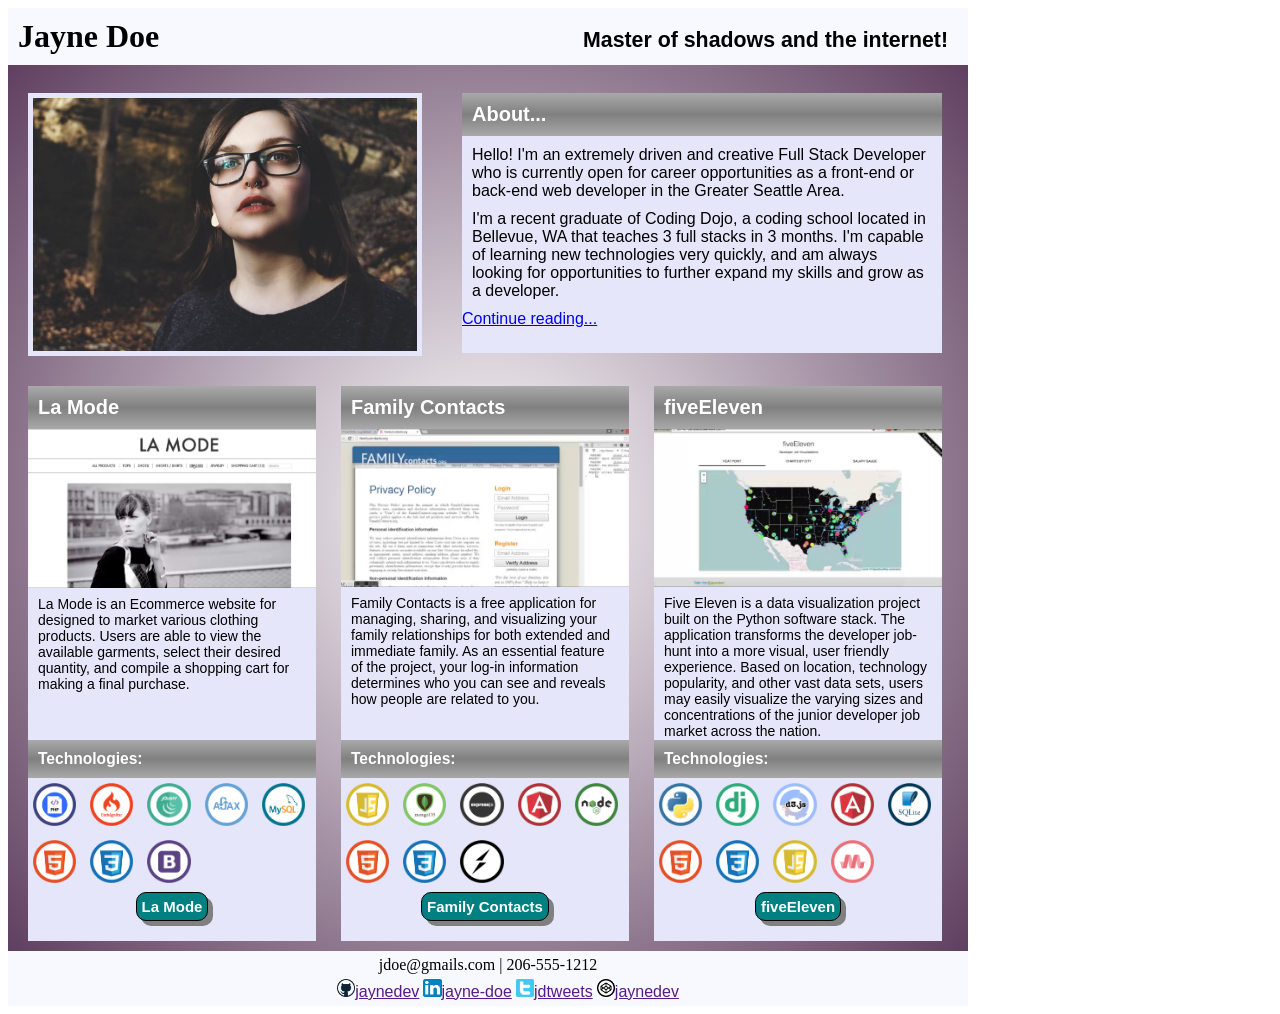
<file: index.html>
<!DOCTYPE html>
<html lang="en">
	<head>
		<meta charset="UTF-8">
		<title>Portfolio</title>
		<link rel="stylesheet" type="text/css" href="style.css">
	</head>
	<body>
		<div id="container">
			<div id="header">
				<div id="Name">
					<h1>Jayne Doe</h1>
					<h2>Master of shadows and the internet!</h2>
				</div>
			</div>
			<div id="profile">
				<img src="images/photo_of_me.jpg" alt="profile pic">
				<div id="about">
					<div class="subheader">
						<h2>About...</h2>
					</div>
					<p>Hello! I'm an extremely driven and creative Full Stack Developer who is currently open for career opportunities as a front-end or back-end web developer in the Greater Seattle Area.</p>
					<p>I'm a recent graduate of Coding Dojo, a coding school located in Bellevue, WA that teaches 3 full stacks in 3 months. I'm capable of learning new technologies very quickly, and am always looking for opportunities to further expand my skills and grow as a developer.</p>
					<a href="http://www.continuereading.com">Continue reading...</a>
				</div>
			</div>
			<div id="content">
				<div class="sub-content">
					<div class="subheader">
						<h2>La Mode</h2>
					</div>
					<img src="images/lamode.png" alt="la mode">
					<p>La Mode is an Ecommerce website for designed to market various clothing products. Users are able to view the available garments, select their desired quantity, and compile a shopping cart for making a final purchase.</p>	
				</div>
				<div class="sub-content">
					<div class="subheader">
						<h2>Family Contacts</h2>
					</div>
					<img src="images/familycontacts.png" alt="family contacts">
					<p>Family Contacts is a free application for managing, sharing, and visualizing your family relationships for both extended and immediate family. As an essential feature of the project, your log-in information determines who you can see and reveals how people are related to you.</p>	
				</div>
				<div class="sub-content">
					<div class="subheader">
						<h2>fiveEleven</h2>
					</div>
					<img src="images/fiveEleven.png" alt="fiveEleven">
					<p>Five Eleven is a data visualization project built on the Python software stack. The application transforms the developer job-hunt into a more visual, user friendly experience. Based on location, technology popularity, and other vast data sets, users may easily visualize the varying sizes and concentrations of the junior developer job market across the nation.</p>	
				</div>
			
				<div class="technology">		
					<div class="subheader">
						<h3>Technologies:</h3>
					</div>
					<div class="tech">
						<img src="images/php.png" alt="php">
						<img src="images/codeigniter.png" alt="code igniter">
						<img src="images/jQuery.png" alt="jQuery">
						<img src="images/ajax.png" alt="Ajax">
						<img src="images/mysql.png" alt="My SQL">
						<img src="images/HTML.png" alt="HTML">
						<img src="images/CSS.png" alt="CSS">
						<img src="images/bootstrap.png" alt="bootstrap">
					</div>
					<p class="button">La Mode</p>
				</div>
				<div class="technology">
					<div class="subheader">
						<h3>Technologies:</h3>
					</div>
					<div class="tech">
						<img src="images/JavaScript.png" alt="JavaScript">
						<img src="images/mongodb.png" alt="mongoDB">
						<img src="images/expressjs.png" alt="ExpressJS">
						<img src="images/angular.png" alt="Angular">
						<img src="images/nodejs.png" alt="NodeJS">
						<img src="images/HTML.png" alt="HTML">
						<img src="images/CSS.png" alt="CSS">
						<img src="images/socket.png" alt="Socket">
					</div>
					<p class="button">Family Contacts</p>
				</div>
				<div class="technology">	
					<div class="subheader">
						<h3>Technologies:</h3>
					</div>
					<div class="tech">
						<img src="images/python.png" alt="Python">
						<img src="images/django.png" alt="DJango">
						<img src="images/d3.png" alt="D3">
						<img src="images/angular.png" alt="Angular">
						<img src="images/sqlite.png" alt="SQlite">
						<img src="images/HTML.png" alt="HTML">
						<img src="images/CSS.png" alt="CSS">
						<img src="images/JavaScript.png" alt="JavaScript">
						<img src="images/materialize.png" alt="Materialize">
					</div>
					<p class="button">fiveEleven</p>
				</div>
			</div>
			<div id="footer">
				<p>jdoe@gmails.com | 206-555-1212</p>
				<div id="social">
					<ul>
						<li><img src="images/github.png" alt="GitHub"><a href="">jaynedev</a></li>
						<li><img src="images/linkedin.png" alt="LinkedIn"><a href="">jayne-doe</a></li>
						<li><img src="images/twitter.png" alt="Twitter"><a href="">jdtweets</a></li>
						<li><img src="images/codepen.png" alt="CodePen"><a href="">jaynedev</a></li>
					</ul>
				</div>
			</div>
		</div>
	</body>
</html>
</file>
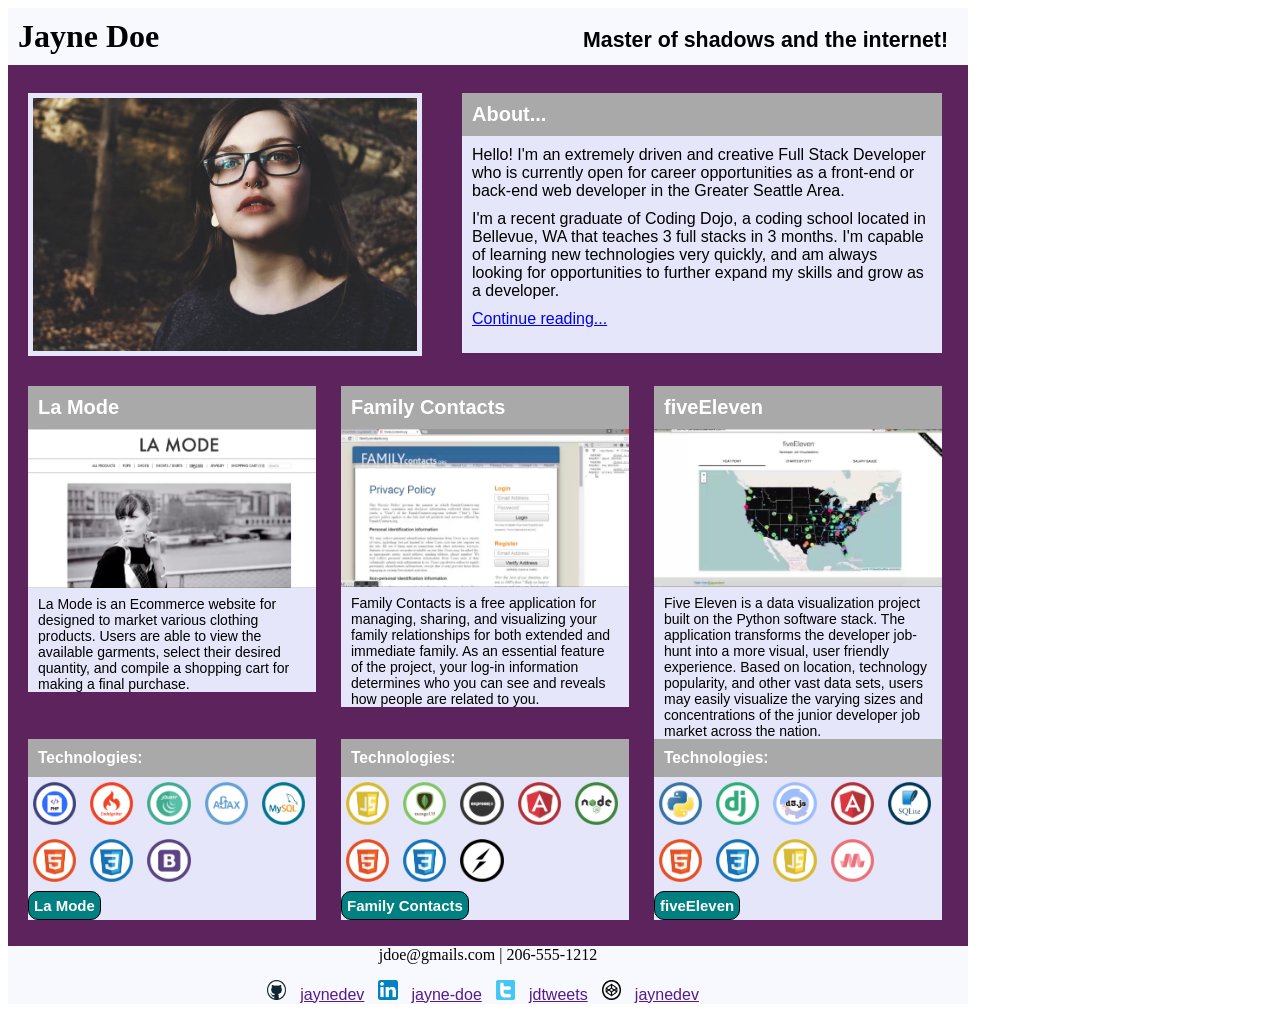
<file: Portfolio/index.html>
<!DOCTYPE html>
<html lang="en">
	<head>
		<title>Portfolio</title>
		<link rel="stylesheet" type="text/css" href="style.css">
	</head>
	<body>
		<div id="container">
			<div id="header">
				<div id="Name">
					<h1>Jayne Doe</h1>
					<h2>Master of shadows and the internet!</h2>
				</div>
			</div>
			<div id="profile">
				<img src="images\photo_of_me.jpg">
				<div id="about">
					<div class="subheader">
						<h2>About...</h2>
					</div>
					<p>Hello! I'm an extremely driven and creative Full Stack Developer who is currently open for career opportunities as a front-end or back-end web developer in the Greater Seattle Area.</p>
					<p>I'm a recent graduate of Coding Dojo, a coding school located in Bellevue, WA that teaches 3 full stacks in 3 months. I'm capable of learning new technologies very quickly, and am always looking for opportunities to further expand my skills and grow as a developer.</p>
					<a href="http://www.continuereading.com">Continue reading...</a>
				</div>
			</div>
			<div id="content">
				<div class="sub-content">
					<div class="subheader">
						<h2>La Mode</h2>
					</div>
					<img src="images\lamode.png">
					<p>La Mode is an Ecommerce website for designed to market various clothing products. Users are able to view the available garments, select their desired quantity, and compile a shopping cart for making a final purchase.</p>	
				</div>
				<div class="sub-content">
					<div class="subheader">
						<h2>Family Contacts</h2>
					</div>
					<img src="images\familycontacts.png">
					<p>Family Contacts is a free application for managing, sharing, and visualizing your family relationships for both extended and immediate family. As an essential feature of the project, your log-in information determines who you can see and reveals how people are related to you.</p>	
				</div>
				<div class="sub-content">
					<div class="subheader">
						<h2>fiveEleven</h2>
					</div>
					<img src="images\fiveEleven.png">
					<p>Five Eleven is a data visualization project built on the Python software stack. The application transforms the developer job-hunt into a more visual, user friendly experience. Based on location, technology popularity, and other vast data sets, users may easily visualize the varying sizes and concentrations of the junior developer job market across the nation.</p>	
				</div>
			</div>
			<div id="content-2">
				<div class="technology">		
					<div class="subheader">
						<h3>Technologies:</h3>
					</div>
					<div class="tech">
						<img src="images\php.png">
						<img src="images\codeigniter.png">
						<img src="images\jQuery.png">
						<img src="images\ajax.png">
						<img src="images\mysql.png">
						<img src="images\HTML.png">
						<img src="images\CSS.png">
						<img src="images\bootstrap.png">
					</div>
					<div class="button">
						<p>La Mode</p>
					</div>
				</div>
				<div class="technology">
					<div class="subheader">
						<h3>Technologies:</h3>
					</div>
					<div class="tech">
						<img src="images\JavaScript.png">
						<img src="images\mongodb.png">
						<img src="images\expressjs.png">
						<img src="images\angular.png">
						<img src="images\nodejs.png">
						<img src="images\HTML.png">
						<img src="images\CSS.png">
						<img src="images\socket.png">
					</div>
					<div class="button">
						<p>Family Contacts</p>
					</div>
				</div>
				<div class="technology">	
					<div class="subheader">
						<h3>Technologies:</h3>
					</div>
					<div class="tech">
						<img src="images\python.png">
						<img src="images\django.png">
						<img src="images\d3.png">
						<img src="images\angular.png">
						<img src="images\sqlite.png">
						<img src="images\HTML.png">
						<img src="images\CSS.png">
						<img src="images\JavaScript.png">
						<img src="images\materialize.png">
					</div>
					<div class="button">
						<p>fiveEleven</p>
					</div>
				</div>
			</div>
			<div id="footer">
				<p>jdoe@gmails.com | 206-555-1212</p>
				<p>
					<img src="images/github.png">
					<a href="" ;>jaynedev</a>
					<img src="images/linkedin.png">
					<a href="" ;>jayne-doe</a>
					<img src="images/twitter.png">
					<a href="" ;>jdtweets</a>
					<img src="images/codepen.png">
					<a href="" ;>jaynedev</a>
				</p>
			</div>
		</div>
	</body>
</html>
</file>
<file: style.css>
#container {
	width: 960px;
	background: radial-gradient(circle, white, #563456);
	}
#header {
	background-color: ghostwhite;
	
	}
#header h1 {
	font: 24pt Comic Sans MS;
	font-weight: bold;
	display: inline-block;
	margin: 10px;
	}
#header h2 {
	font: 16pt arial;
	font-weight: bold;
	float: right;
	display: inline-block;
	margin: 20px;
	}
#name {
	
	}
#profile {
	display: inline-block;
	}
#profile img {
	width: 40%;
	margin: 20px;
	float: left;
	border: 5px solid lavender;
	}
#about {
	width: 50%;
	background-color: lavender;
	display: inline-block;
	margin: 20px;
	padding: 0px 0px 25px 0px;
	}
#about p, a {
	font: 12pt arial;
	margin: 10px;
	}
#content {
	display: table;
	overflow: hidden;
	}
.subheader {
	background: linear-gradient(darkgray, gray, darkgray);
	font: 10pt arial;
	padding: 10px;
	margin: 0px;
	}
.subheader h2, h3 {
	color: white;
	text-align: left;
	margin: 0px;
	}
.sub-content {
	width: 30%;
	height: 354px;
	background-color: lavender;
	font: 14px arial;
	margin: 10px 5px 0px 20px;
	display: inline-block;
	vertical-align: top;
	}
.sub-content img {
	width: 100%;
	}
.sub-content p {
	margin: 5px 0px 0px 0px;
	padding: 0px 10px 0px 10px;
	}
.technology {
	width: 30%;
	background-color: lavender;
	text-align: center;
	display: inline-block;
	margin: 0px 5px 10px 20px;
	padding-bottom: 20px;
	}
.tech {
	text-align: left;
}
.tech img {
	width: 15%;
	padding: 5px;
	}
.button {
	background-color: teal;
	border-radius: 10px;
	border: 1px solid black;
	display: inline-block;
	font: 15px arial;
	font-weight: bold;
	color: white;
	margin: 0px;
	padding: 5px;
	box-shadow: 5px 5px grey;
	}
#footer {
	width: 960px;
	background-color: ghostwhite;
	text-align: center;
	display: table;
	padding: 0px;
	}
#footer p, ul {
	margin: 5px;
}
#footer ul li, a{
	display: inline;
	margin: 0px 0px 5px 0px;
}
#footer img {
	width: 2%;
	}
</file>
<file: Portfolio/style.css>
#container {
	width: 960px;
	background-color: #5c235c;
	}
#header {
	background-color: ghostwhite;
	
	}
#header h1 {
	font: 24pt Comic Sans MS;
	font-weight: bold;
	display: inline-block;
	margin: 10px;
	}
#header h2 {
	font: 16pt arial;
	font-weight: bold;
	float: right;
	display: inline-block;
	margin: 20px;
	}
#name {
	
	}
#profile {
	display: inline-block;
	}
#profile img {
	width: 40%;
	margin: 20px;
	float: left;
	border: 5px solid lavender;
	}
#about {
	width: 50%;
	background-color: lavender;
	display: inline-block;
	margin: 20px;
	padding: 0px 0px 25px 0px;
	}
#about p, a {
	font: 12pt arial;
	margin: 10px;
	}
#content, #content-2 {
	display: table;
	overflow: hidden;
	}
#content2 {
	display: table;
	}
.subheader {
	background-color: DarkGray;
	font: 10pt arial;
	padding: 10px;
	margin: 0px;
	}
.subheader h2, h3 {
	color: white;
	margin: 0px;
	}
.sub-content {
	width: 30%;
	height: 100%;
	background-color: lavender;
	font: 14px arial;
	margin: 10px 5px 0px 20px;
	display: inline-block;
	vertical-align: top;
	}
.sub-content img {
	width: 100%;
	}
.sub-content p {
	margin: 5px 0px 0px 0px;
	padding: 0px 10px 0px 10px;
	}
.technology {
	width: 30%;
	background-color: lavender;
	margin: 10px;
	display: inline-block;
	margin: 0px 5px 10px 20px;
	}
.technology img {
	width: 100%;
	}
.technology a {
	margin: auto;
	}
.tech img {
	width: 15%;
	padding: 5px;
	}
.button {
	background-color: teal;
	border-radius: 10px;
	border: 1px solid black;
	display: inline-block;
	margin: auto;
	}
.button p {
	font: 15px arial;
	font-weight: bold;
	color: white;
	margin: 0px;
	padding: 5px;
	}
#footer {
	background-color: ghostwhite;
	text-align: center;
	}
#footer img {
	width: 2%;
	}
</file>
